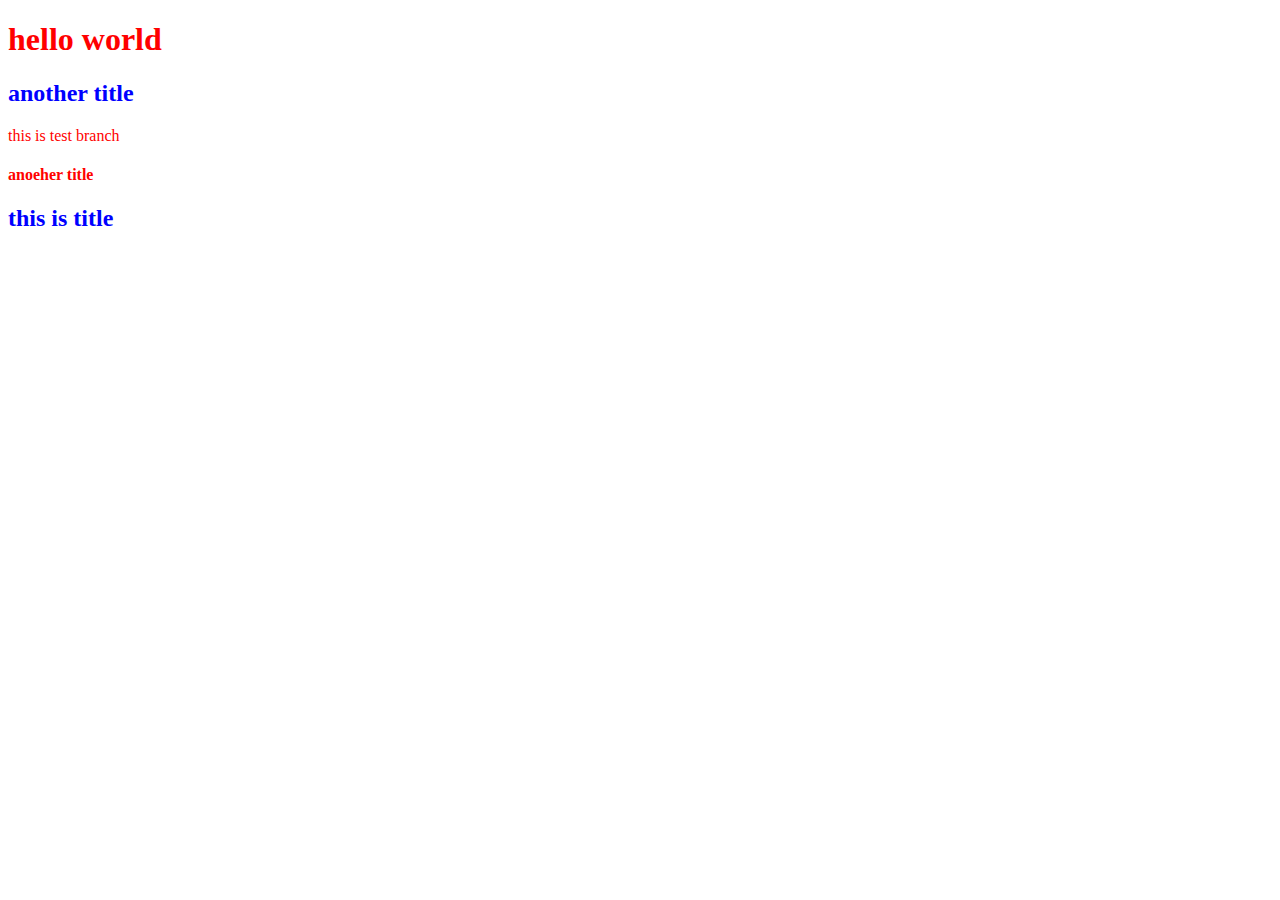
<file: index.html>
<!DOCTYPE html>
<html lang="en">
<head>
    <meta charset="UTF-8">
    <meta http-equiv="X-UA-Compatible" content="IE=edge">
    <meta name="viewport" content="width=device-width, initial-scale=1.0">
    <title>test git</title>
    <link rel="stylesheet" href="style.css">
</head>
<body>
    <h1>hello world</h1>
    <h2>another title</h2>
    <p>this is test branch</p>

    <h4>anoeher title</h4>
    <div class="contaienr">
        <h2>this is title</h2>
    </div>
</body>
</html>
</file>
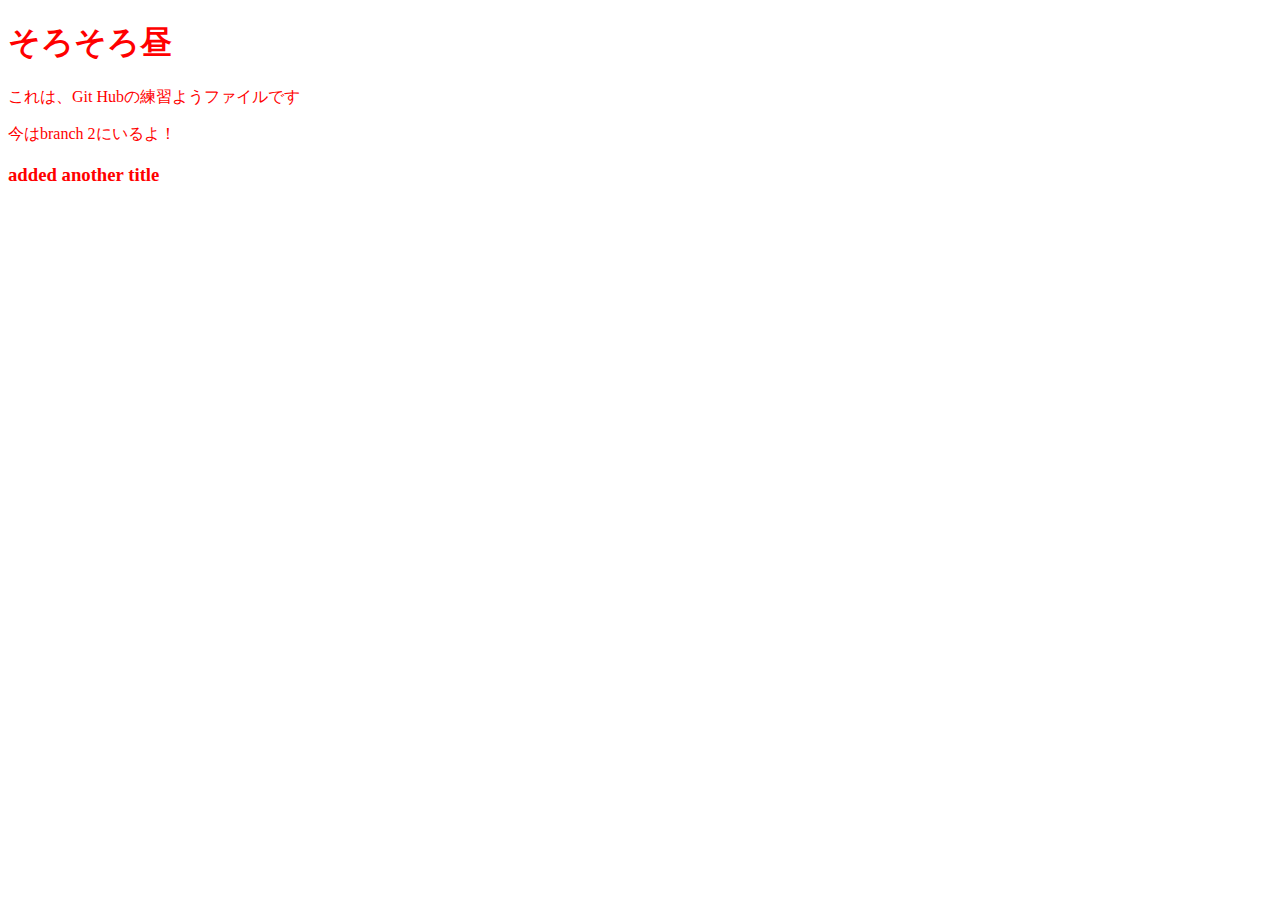
<file: hello.html>
<!DOCTYPE html>
<html lang="ja">
  <head>
    <meta charset="utf-8">
    <title>Github の練習</title>
    <link rel="stylesheet" href="style.css">
  </head>
  <body>
    <h1>そろそろ昼</h1>
    <p>これは、Git Hubの練習ようファイルです</p>
    <p>今はbranch 2にいるよ！</p>
    <h3>added another title</h3>
  </body>
</html>
</file>
<file: style.css>
body {
    color: red;
}
h2 {
    color: blue;
}

.container {
    width: 80%;
    margin: auto;
}
</file>
